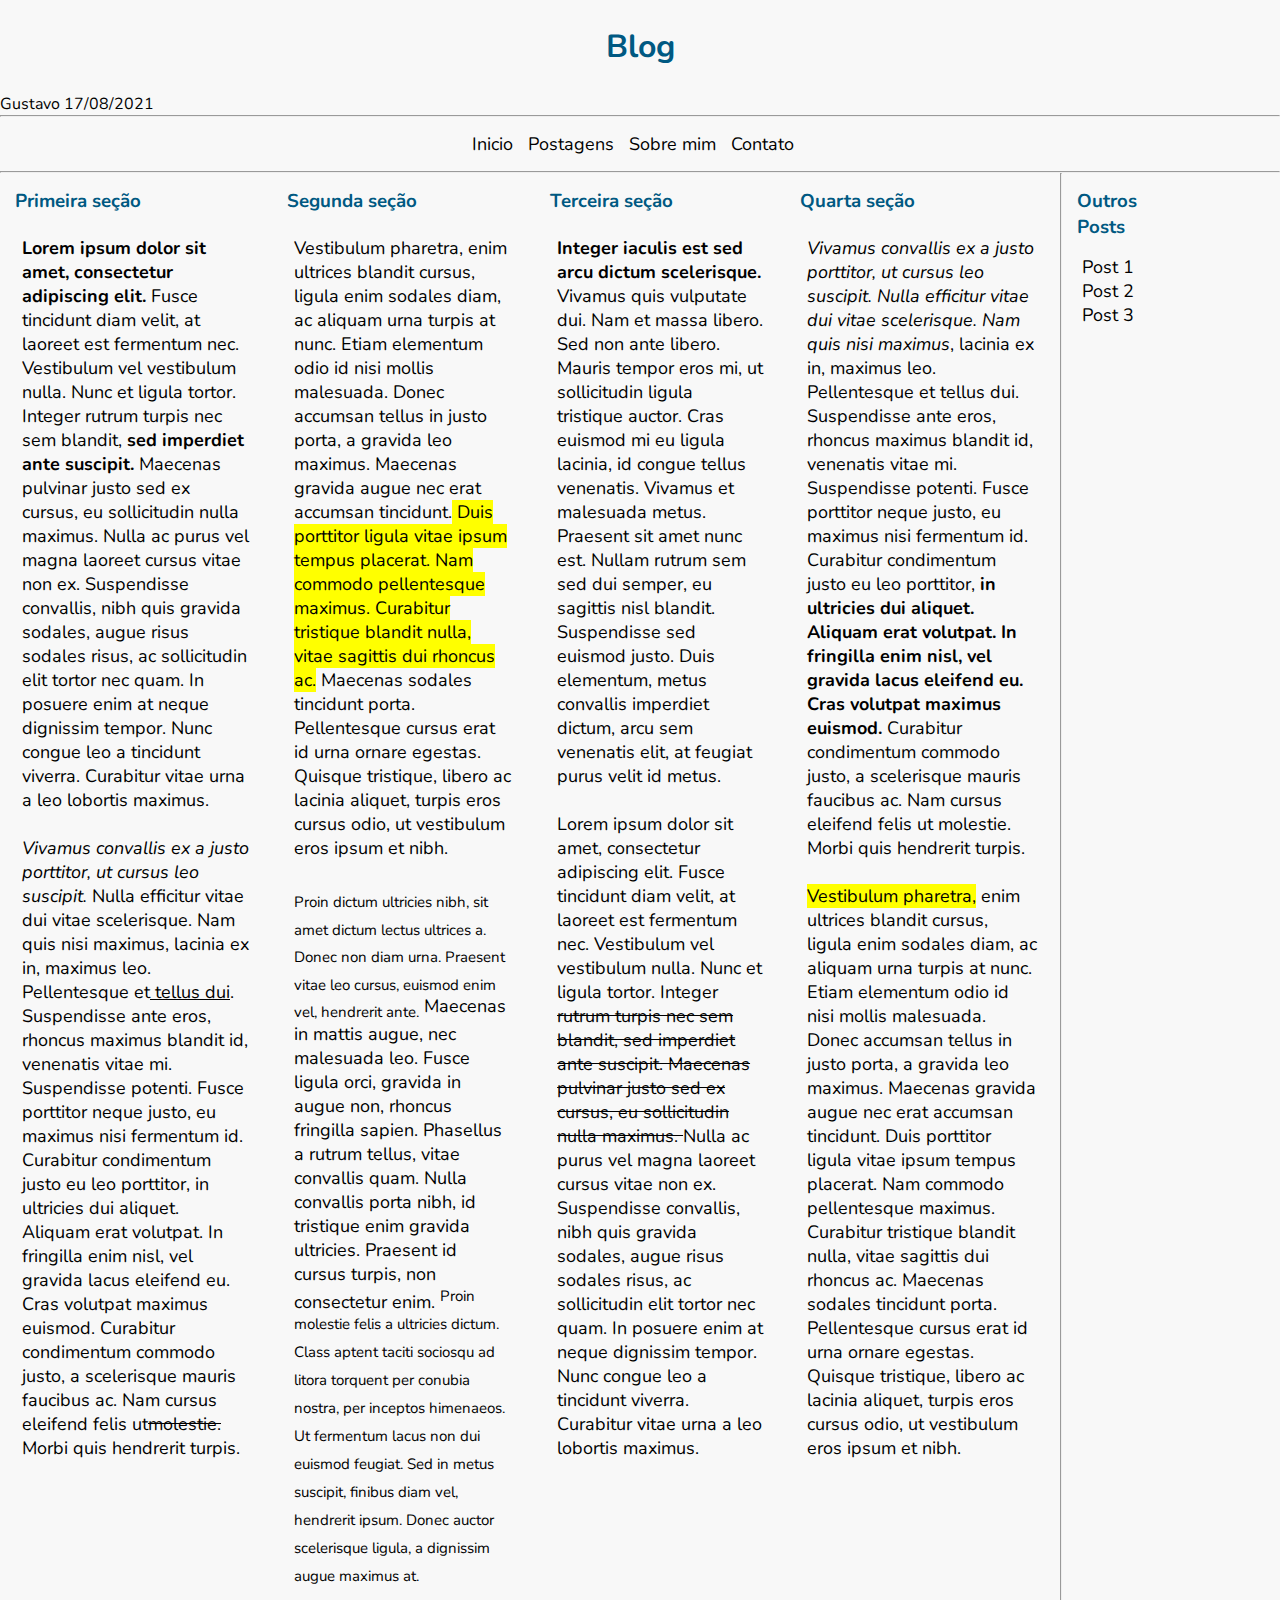
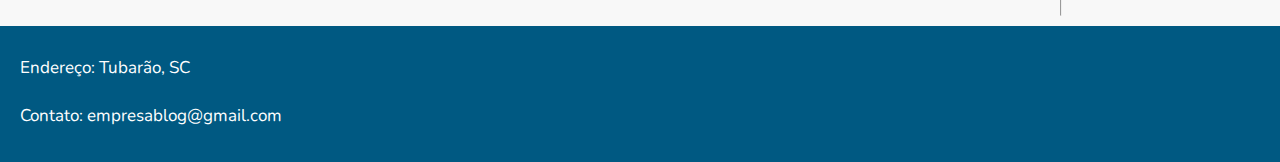
<file: index.html>
<!DOCTYPE html>
<html lang="pt-br">
<head>
    <meta charset="UTF-8">
    <meta http-equiv="X-UA-Compatible" content="IE=edge">
    <meta name="viewport" content="width=device-width, initial-scale=1.0">
    <meta name="author" content="Gustavocancelier"> <!--nome do autor-->
    <meta name="description" content="Post de blog"> <!--descrição-->
    <meta name="keywords" content="blog, post, lorem ipsum dolor sit"> <!--palavras chave-->
    <link rel="stylesheet" href="main.css">
    <link href="https://fonts.googleapis.com/css2?family=Nunito:wght@400;600;800&display=swap" rel="stylesheet">
    <title>Blog do Gustavo</title>
</head>
<body>
    <header>
        <h1 class="title">Blog</h1>
        <p>Gustavo  17/08/2021</p> 
        <hr />
        <nav>
            <a href="./index.html">Inicio</a>
            <a href="./postagens.html">Postagens</a>
            <a href="./sobre.html">Sobre mim</a>
            <a href="./contato.html">Contato</a>
        </nav>
        <hr />
    </header>
    <main>
        <article>
            <section>
                <h3>Primeira seção</h3>
                <p>
                    <b>Lorem ipsum dolor sit amet, consectetur adipiscing elit.</b> 
                    Fusce tincidunt diam velit, at laoreet est fermentum nec. 
                    Vestibulum vel vestibulum nulla. Nunc et ligula tortor. 
                    Integer rutrum turpis nec sem blandit,<strong> sed imperdiet ante suscipit.</strong> 
                    Maecenas pulvinar justo sed ex cursus, eu sollicitudin nulla maximus. 
                    Nulla ac purus vel magna laoreet cursus vitae non ex. Suspendisse convallis, nibh quis gravida sodales, 
                    augue risus sodales risus, ac sollicitudin elit tortor nec quam. In posuere enim at neque dignissim tempor. 
                    Nunc congue leo a tincidunt viverra. Curabitur vitae urna a leo lobortis maximus.
                </p>
                <p>
                    <i>Vivamus convallis ex a justo porttitor, ut cursus leo suscipit.</i>
                    Nulla efficitur vitae dui vitae scelerisque. Nam quis nisi maximus, lacinia ex in, maximus leo. 
                    Pellentesque et<ins> tellus dui</ins>. Suspendisse ante eros, rhoncus maximus blandit id, venenatis vitae mi. 
                    Suspendisse potenti. Fusce porttitor neque justo, eu maximus nisi fermentum id. 
                    Curabitur condimentum justo eu leo porttitor, in ultricies dui aliquet. Aliquam erat volutpat. 
                    In fringilla enim nisl, vel gravida lacus eleifend eu. Cras volutpat maximus euismod. 
                    Curabitur condimentum commodo justo, a scelerisque mauris faucibus ac. Nam cursus eleifend felis ut<del>molestie.</del>
                    Morbi quis hendrerit turpis.
                </p>
            </section>
            <section>
                <h3>Segunda seção</h3>
                <p>
                    Vestibulum pharetra, enim ultrices blandit cursus, ligula enim sodales diam, ac aliquam urna turpis at nunc. 
                    Etiam elementum odio id nisi mollis malesuada. Donec accumsan tellus in justo porta, a gravida leo maximus. 
                    Maecenas gravida augue nec erat accumsan tincidunt.<mark> Duis porttitor ligula vitae ipsum tempus placerat. 
                    Nam commodo pellentesque maximus. Curabitur tristique blandit nulla, vitae sagittis dui rhoncus ac.</mark>
                    Maecenas sodales tincidunt porta. Pellentesque cursus erat id urna ornare egestas. Quisque tristique, 
                    libero ac lacinia aliquet, turpis eros cursus odio, ut vestibulum eros ipsum et nibh.
                </p>
                <p>
                    <sub> Proin dictum ultricies nibh, sit amet dictum lectus ultrices a. Donec non diam urna. 
                    Praesent vitae leo cursus, euismod enim vel, hendrerit ante.</sub>
                    Maecenas in mattis augue, nec malesuada leo. Fusce ligula orci, gravida in augue non, rhoncus fringilla sapien. 
                    Phasellus a rutrum tellus, vitae convallis quam. Nulla convallis porta nibh, id tristique enim gravida ultricies. 
                    Praesent id cursus turpis, non consectetur enim. <sup> Proin molestie felis a ultricies dictum. 
                    Class aptent taciti sociosqu ad litora torquent per conubia nostra, per inceptos himenaeos.</sub> 
                    Ut fermentum lacus non dui euismod feugiat. Sed in metus suscipit, finibus diam vel, hendrerit ipsum. 
                    Donec auctor scelerisque ligula, a dignissim augue maximus at.
                </p>
            </section>
            <section>
                <h3>Terceira seção</h3>
                <p>
                    <strong> Integer iaculis est sed arcu dictum scelerisque.</strong> Vivamus quis vulputate dui. 
                    Nam et massa libero. Sed non ante libero. Mauris tempor eros mi, ut sollicitudin ligula tristique auctor. 
                    Cras euismod mi eu ligula lacinia, id congue tellus venenatis. Vivamus et malesuada metus. 
                    Praesent sit amet nunc est. Nullam rutrum sem sed dui semper, eu sagittis nisl blandit. 
                    Suspendisse sed euismod justo. Duis elementum, metus convallis imperdiet dictum, arcu sem venenatis elit, 
                    at feugiat purus velit id metus. 
                </p>
                <p>
                    Lorem ipsum dolor sit amet, consectetur adipiscing elit. 
                    Fusce tincidunt diam velit, at laoreet est fermentum nec. 
                    Vestibulum vel vestibulum nulla. Nunc et ligula tortor. 
                    Integer <del> rutrum turpis nec sem blandit, sed imperdiet ante suscipit. 
                    Maecenas pulvinar justo sed ex cursus, eu sollicitudin nulla maximus. </del>
                    Nulla ac purus vel magna laoreet cursus vitae non ex. Suspendisse convallis, nibh quis gravida sodales, 
                    augue risus sodales risus, ac sollicitudin elit tortor nec quam. In posuere enim at neque dignissim tempor. 
                    Nunc congue leo a tincidunt viverra. Curabitur vitae urna a leo lobortis maximus.
                </p>
            </section>
            <section>
                <h3>Quarta seção</h3>
                <p>
                    <em> Vivamus convallis ex a justo porttitor, ut cursus leo suscipit.
                    Nulla efficitur vitae dui vitae scelerisque. Nam quis nisi maximus</em>, lacinia ex in, maximus leo. 
                    Pellentesque et tellus dui. Suspendisse ante eros, rhoncus maximus blandit id, venenatis vitae mi. 
                    Suspendisse potenti. Fusce porttitor neque justo, eu maximus nisi fermentum id. 
                    Curabitur condimentum justo eu leo porttitor,<b> in ultricies dui aliquet. Aliquam erat volutpat. 
                    In fringilla enim nisl, vel gravida lacus eleifend eu. Cras volutpat maximus euismod.</b>
                    Curabitur condimentum commodo justo, a scelerisque mauris faucibus ac. Nam cursus eleifend felis ut molestie. 
                    Morbi quis hendrerit turpis.
                </p>
                <p>
                    <mark> Vestibulum pharetra,</mark> enim ultrices blandit cursus, ligula enim sodales diam, ac aliquam urna turpis at nunc. 
                    Etiam elementum odio id nisi mollis malesuada. Donec accumsan tellus in justo porta, a gravida leo maximus. 
                    Maecenas gravida augue nec erat accumsan tincidunt. Duis porttitor ligula vitae ipsum tempus placerat. 
                    Nam commodo pellentesque maximus. Curabitur tristique blandit nulla, vitae sagittis dui rhoncus ac.
                    Maecenas sodales tincidunt porta. Pellentesque cursus erat id urna ornare egestas. Quisque tristique, 
                    libero ac lacinia aliquet, turpis eros cursus odio, ut vestibulum eros ipsum et nibh.
                </p>
            </section>
        </article>
        <hr />
        <aside>
            <h3>Outros Posts</h3>
            <ul>
                <li>
                    <a href="./post1.html">Post 1</a>
                </li>
                <li>
                    <a href="./post2.html">Post 2</a>
                </li>
                <li>
                    <a href="./post3.html">Post 3</a>
                </li>
            </ul>
        </aside>
    </main>
    <footer>
        <p class="contato">Endereço: Tubarão, SC</p>
        <p class="contato">Contato: empresablog@gmail.com</p>
    </footer>
</body>
</html>
</file>
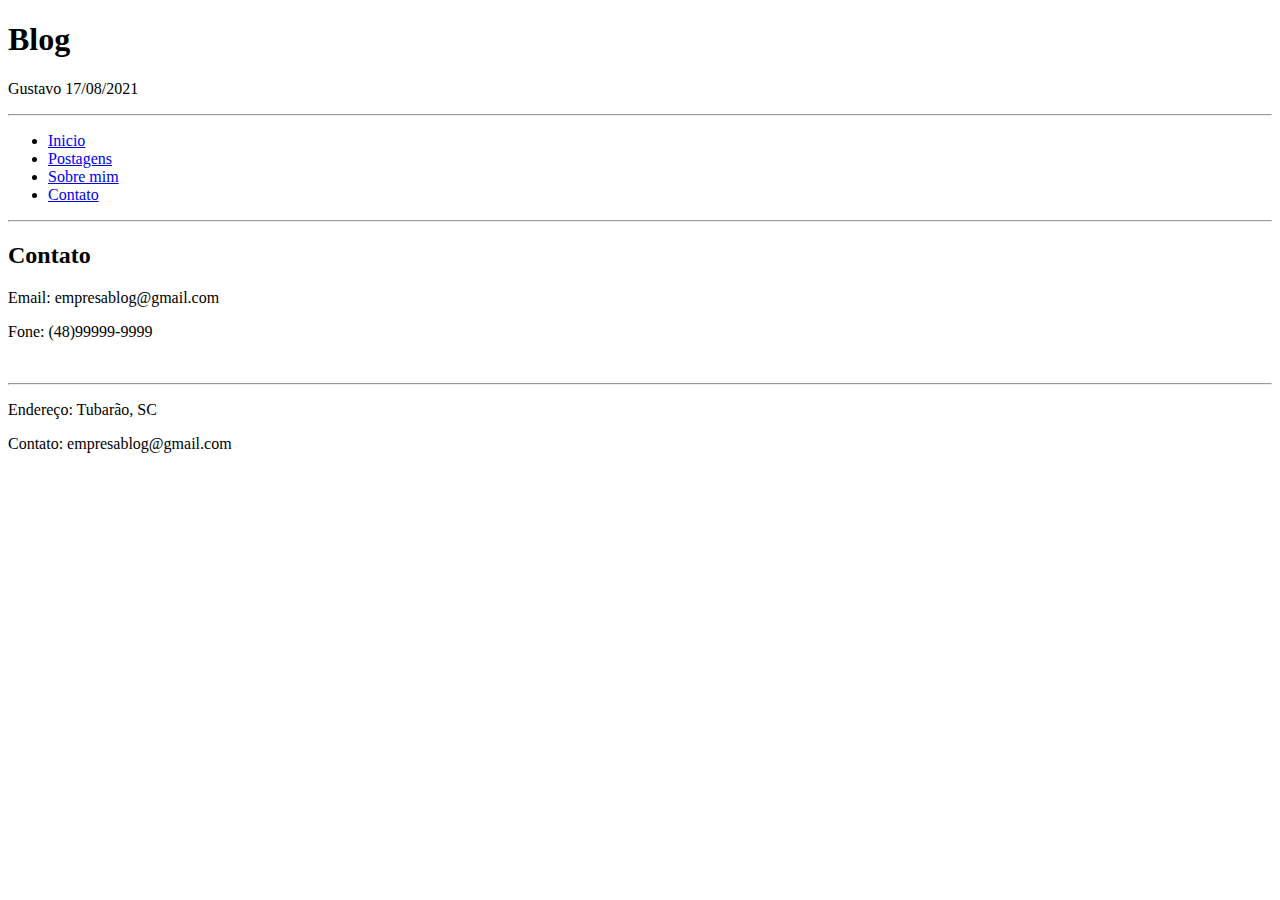
<file: contato.html>
<!DOCTYPE html>
<html lang="pt-br">
<head>
    <meta charset="UTF-8">
    <meta http-equiv="X-UA-Compatible" content="IE=edge">
    <meta name="viewport" content="width=device-width, initial-scale=1.0"> <meta name="author" content="Gustavocancelier"> <!--nome do autor-->
    <meta name="description" content="Página sobre mim"> <!--descrição-->
    <meta name="keywords" content="blog, post, sobre mim"> <!--palavras chave-->
    <title>Sobre mim</title>
</head>
<body>
    <header>
        <h1>Blog</h1>
        <p>Gustavo  17/08/2021</p> 
        <hr />
        <nav>
            <ul>
                <li>
                    <a href="./index.html">Inicio</a>
                </li>
                <li>
                    <a href="./postagens.html">Postagens</a>
                </li>
                <li>
                    <a href="./sobre.html">Sobre mim</a>
                </li>
                <li>
                    <a href="./contato.html">Contato</a>
                </li>
            </ul>
        </nav>
        <hr />
    </header>
    <div>
        <h2>Contato</h2>
        <p>Email: empresablog@gmail.com</p>
        <p>Fone: (48)99999-9999</p>
    </div>
    <br />
    <hr />
    <footer>
        <p>Endereço: Tubarão, SC</p>
        <p>Contato: empresablog@gmail.com</p>
    </footer>
</body>
</html>
</file>
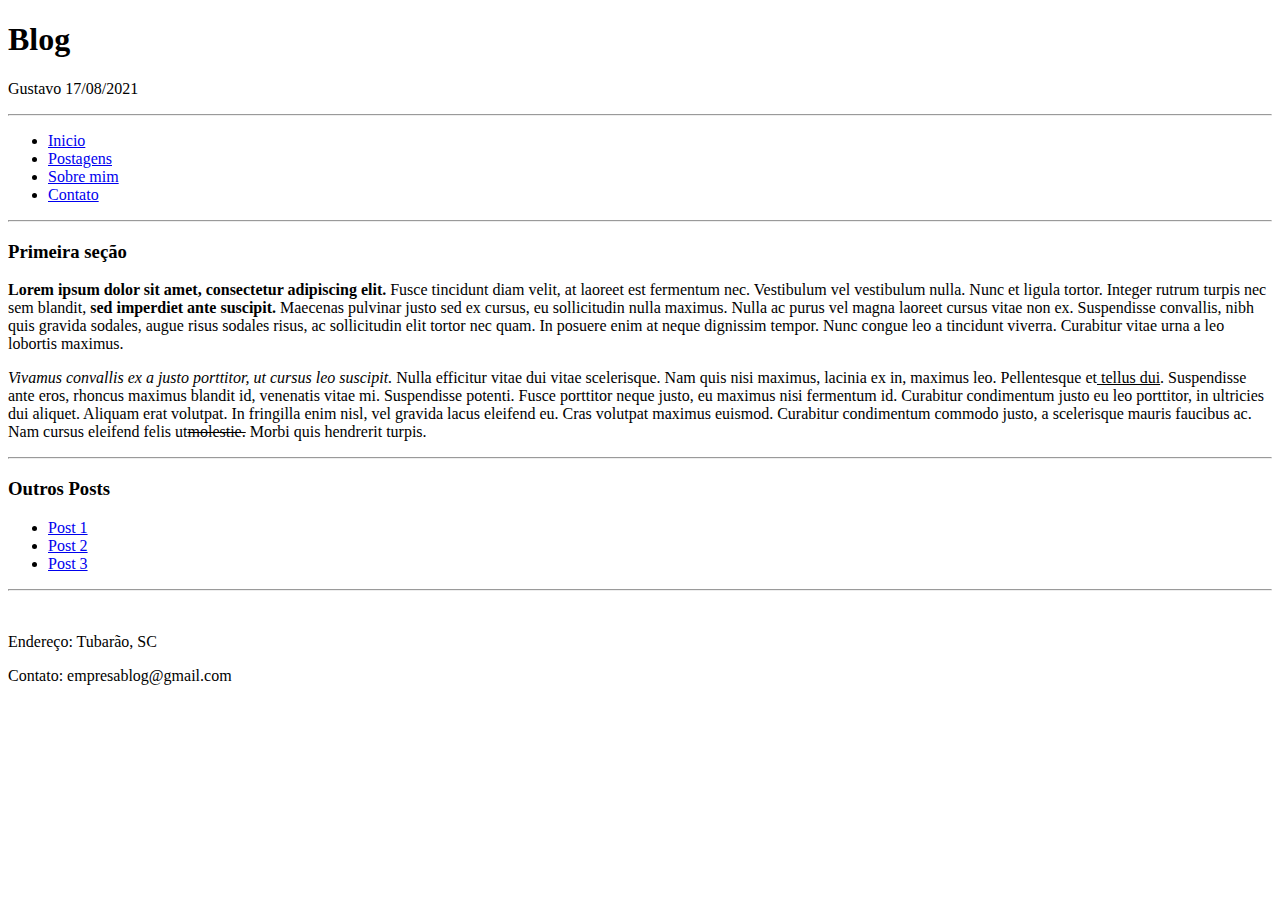
<file: post1.html>
<!DOCTYPE html>
<html lang="pt-br">
<head>
    <meta charset="UTF-8">
    <meta http-equiv="X-UA-Compatible" content="IE=edge">
    <meta name="viewport" content="width=device-width, initial-scale=1.0">
    <meta name="author" content="Gustavocancelier"> <!--nome do autor-->
    <meta name="description" content="Post de blog"> <!--descrição-->
    <meta name="keywords" content="blog, post, lorem ipsum dolor sit"> <!--palavras chave-->
    <title>Blog do Gustavo</title>
</head>
<body>
    <header>
        <h1>Blog</h1>
        <p>Gustavo  17/08/2021</p> 
        <hr />
        <nav>
            <ul>
                <li>
                    <a href="./index.html">Inicio</a>
                </li>
                <li>
                    <a href="./postagens.html">Postagens</a>
                </li>
                <li>
                    <a href="./sobre.html">Sobre mim</a>
                </li>
                <li>
                    <a href="./contato.html">Contato</a>
                </li>
            </ul>
        </nav>
        <hr />
    </header>
    <article>
        <section>
            <h3>Primeira seção</h3>
            <p>
                <b>Lorem ipsum dolor sit amet, consectetur adipiscing elit.</b> 
                Fusce tincidunt diam velit, at laoreet est fermentum nec. 
                Vestibulum vel vestibulum nulla. Nunc et ligula tortor. 
                Integer rutrum turpis nec sem blandit,<strong> sed imperdiet ante suscipit.</strong> 
                Maecenas pulvinar justo sed ex cursus, eu sollicitudin nulla maximus. 
                Nulla ac purus vel magna laoreet cursus vitae non ex. Suspendisse convallis, nibh quis gravida sodales, 
                augue risus sodales risus, ac sollicitudin elit tortor nec quam. In posuere enim at neque dignissim tempor. 
                Nunc congue leo a tincidunt viverra. Curabitur vitae urna a leo lobortis maximus.
            </p>
            <p>
                <i>Vivamus convallis ex a justo porttitor, ut cursus leo suscipit.</i>
                Nulla efficitur vitae dui vitae scelerisque. Nam quis nisi maximus, lacinia ex in, maximus leo. 
                Pellentesque et<ins> tellus dui</ins>. Suspendisse ante eros, rhoncus maximus blandit id, venenatis vitae mi. 
                Suspendisse potenti. Fusce porttitor neque justo, eu maximus nisi fermentum id. 
                Curabitur condimentum justo eu leo porttitor, in ultricies dui aliquet. Aliquam erat volutpat. 
                In fringilla enim nisl, vel gravida lacus eleifend eu. Cras volutpat maximus euismod. 
                Curabitur condimentum commodo justo, a scelerisque mauris faucibus ac. Nam cursus eleifend felis ut<del>molestie.</del>
                Morbi quis hendrerit turpis.
            </p>
        </section>
    </article>
    <hr />
    <aside>
        <h3>Outros Posts</h3>
        <ul>
            <li>
                <a href="./post1.html">Post 1</a>
            </li>
            <li>
                <a href="./post2.html">Post 2</a>
            </li>
            <li>
                <a href="./post3.html">Post 3</a>
            </li>
        </ul>
    </aside>
    <hr />
    <br />
    <footer>
        <p>Endereço: Tubarão, SC</p>
        <p>Contato: empresablog@gmail.com</p>
    </footer>
</body>
</html>
</file>
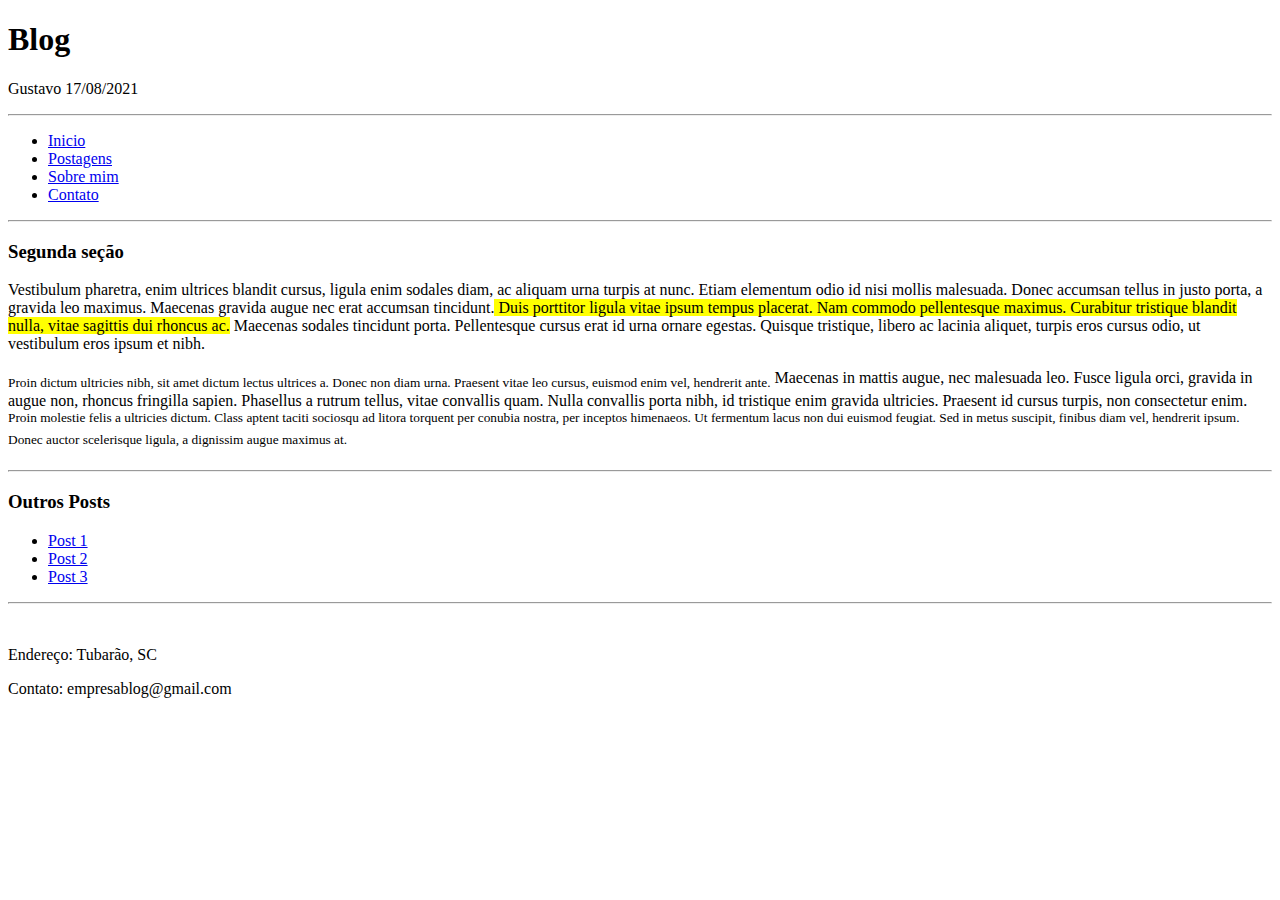
<file: post2.html>
<!DOCTYPE html>
<html lang="pt-br">
<head>
    <meta charset="UTF-8">
    <meta http-equiv="X-UA-Compatible" content="IE=edge">
    <meta name="viewport" content="width=device-width, initial-scale=1.0">
    <meta name="author" content="Gustavocancelier"> <!--nome do autor-->
    <meta name="description" content="Post de blog"> <!--descrição-->
    <meta name="keywords" content="blog, post, lorem ipsum dolor sit"> <!--palavras chave-->
    <title>Blog do Gustavo</title>
</head>
<body>
    <header>
        <h1>Blog</h1>
        <p>Gustavo  17/08/2021</p> 
        <hr />
        <nav>
            <ul>
                <li>
                    <a href="./index.html">Inicio</a>
                </li>
                <li>
                    <a href="./postagens.html">Postagens</a>
                </li>
                <li>
                    <a href="./sobre.html">Sobre mim</a>
                </li>
                <li>
                    <a href="./contato.html">Contato</a>
                </li>
            </ul>
        </nav>
        <hr />
    </header>
    <article>
        <section>
            <h3>Segunda seção</h3>
            <p>
                Vestibulum pharetra, enim ultrices blandit cursus, ligula enim sodales diam, ac aliquam urna turpis at nunc. 
                Etiam elementum odio id nisi mollis malesuada. Donec accumsan tellus in justo porta, a gravida leo maximus. 
                Maecenas gravida augue nec erat accumsan tincidunt.<mark> Duis porttitor ligula vitae ipsum tempus placerat. 
                Nam commodo pellentesque maximus. Curabitur tristique blandit nulla, vitae sagittis dui rhoncus ac.</mark>
                Maecenas sodales tincidunt porta. Pellentesque cursus erat id urna ornare egestas. Quisque tristique, 
                libero ac lacinia aliquet, turpis eros cursus odio, ut vestibulum eros ipsum et nibh.
            </p>
            <p>
                <sub> Proin dictum ultricies nibh, sit amet dictum lectus ultrices a. Donec non diam urna. 
                Praesent vitae leo cursus, euismod enim vel, hendrerit ante.</sub>
                Maecenas in mattis augue, nec malesuada leo. Fusce ligula orci, gravida in augue non, rhoncus fringilla sapien. 
                Phasellus a rutrum tellus, vitae convallis quam. Nulla convallis porta nibh, id tristique enim gravida ultricies. 
                Praesent id cursus turpis, non consectetur enim. <sup> Proin molestie felis a ultricies dictum. 
                Class aptent taciti sociosqu ad litora torquent per conubia nostra, per inceptos himenaeos.</sub> 
                Ut fermentum lacus non dui euismod feugiat. Sed in metus suscipit, finibus diam vel, hendrerit ipsum. 
                Donec auctor scelerisque ligula, a dignissim augue maximus at.
            </p>
        </section>
    </article>
    <hr />
    <aside>
        <h3>Outros Posts</h3>
        <ul>
            <li>
                <a href="./post1.html">Post 1</a>
            </li>
            <li>
                <a href="./post2.html">Post 2</a>
            </li>
            <li>
                <a href="./post3.html">Post 3</a>
            </li>
        </ul>
    </aside>
    <hr />
    <br />
    <footer>
        <p>Endereço: Tubarão, SC</p>
        <p>Contato: empresablog@gmail.com</p>
    </footer>
</body>
</html>
</file>
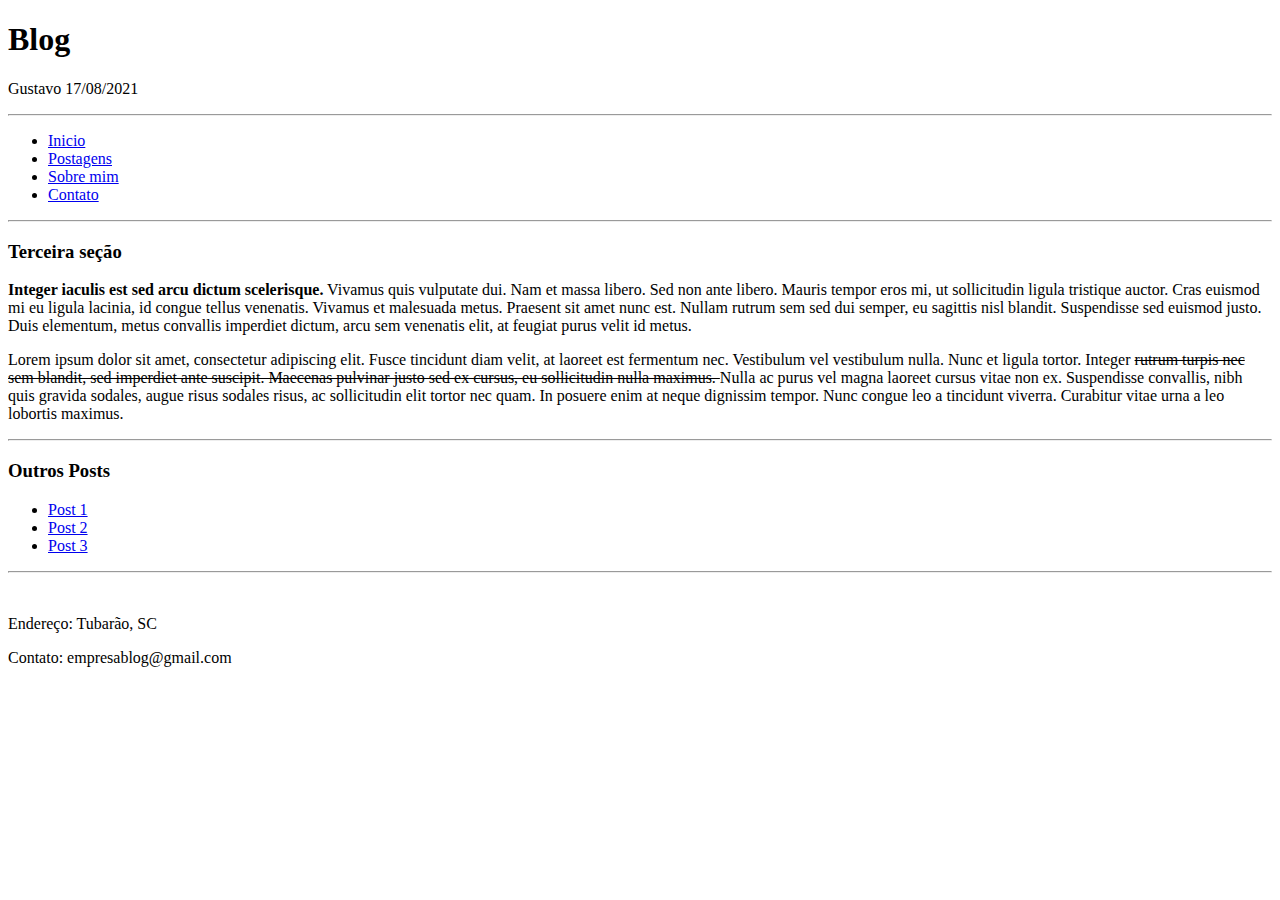
<file: post3.html>
<!DOCTYPE html>
<html lang="pt-br">
<head>
    <meta charset="UTF-8">
    <meta http-equiv="X-UA-Compatible" content="IE=edge">
    <meta name="viewport" content="width=device-width, initial-scale=1.0">
    <meta name="author" content="Gustavocancelier"> <!--nome do autor-->
    <meta name="description" content="Post de blog"> <!--descrição-->
    <meta name="keywords" content="blog, post, lorem ipsum dolor sit"> <!--palavras chave-->
    <title>Blog do Gustavo</title>
</head>
<body>
    <header>
        <h1>Blog</h1>
        <p>Gustavo  17/08/2021</p> 
        <hr />
        <nav>
            <ul>
                <li>
                    <a href="./index.html">Inicio</a>
                </li>
                <li>
                    <a href="./postagens.html">Postagens</a>
                </li>
                <li>
                    <a href="./sobre.html">Sobre mim</a>
                </li>
                <li>
                    <a href="./contato.html">Contato</a>
                </li>
            </ul>
        </nav>
        <hr />
    </header>
    <article>
        <section>
            <h3>Terceira seção</h3>
            <p>
                <strong> Integer iaculis est sed arcu dictum scelerisque.</strong> Vivamus quis vulputate dui. 
                Nam et massa libero. Sed non ante libero. Mauris tempor eros mi, ut sollicitudin ligula tristique auctor. 
                Cras euismod mi eu ligula lacinia, id congue tellus venenatis. Vivamus et malesuada metus. 
                Praesent sit amet nunc est. Nullam rutrum sem sed dui semper, eu sagittis nisl blandit. 
                Suspendisse sed euismod justo. Duis elementum, metus convallis imperdiet dictum, arcu sem venenatis elit, 
                at feugiat purus velit id metus. 
            </p>
            <p>
                Lorem ipsum dolor sit amet, consectetur adipiscing elit. 
                Fusce tincidunt diam velit, at laoreet est fermentum nec. 
                Vestibulum vel vestibulum nulla. Nunc et ligula tortor. 
                Integer <del> rutrum turpis nec sem blandit, sed imperdiet ante suscipit. 
                Maecenas pulvinar justo sed ex cursus, eu sollicitudin nulla maximus. </del>
                Nulla ac purus vel magna laoreet cursus vitae non ex. Suspendisse convallis, nibh quis gravida sodales, 
                augue risus sodales risus, ac sollicitudin elit tortor nec quam. In posuere enim at neque dignissim tempor. 
                Nunc congue leo a tincidunt viverra. Curabitur vitae urna a leo lobortis maximus.
            </p>
        </section>
    </article>
    <hr />
    <aside>
        <h3>Outros Posts</h3>
        <ul>
            <li>
                <a href="./post1.html">Post 1</a>
            </li>
            <li>
                <a href="./post2.html">Post 2</a>
            </li>
            <li>
                <a href=".post3.html">Post 3</a>
            </li>
        </ul>
    </aside>
    <hr />
    <br />
    <footer>
        <p>Endereço: Tubarão, SC</p>
        <p>Contato: empresablog@gmail.com</p>
    </footer>
</body>
</html>
</file>
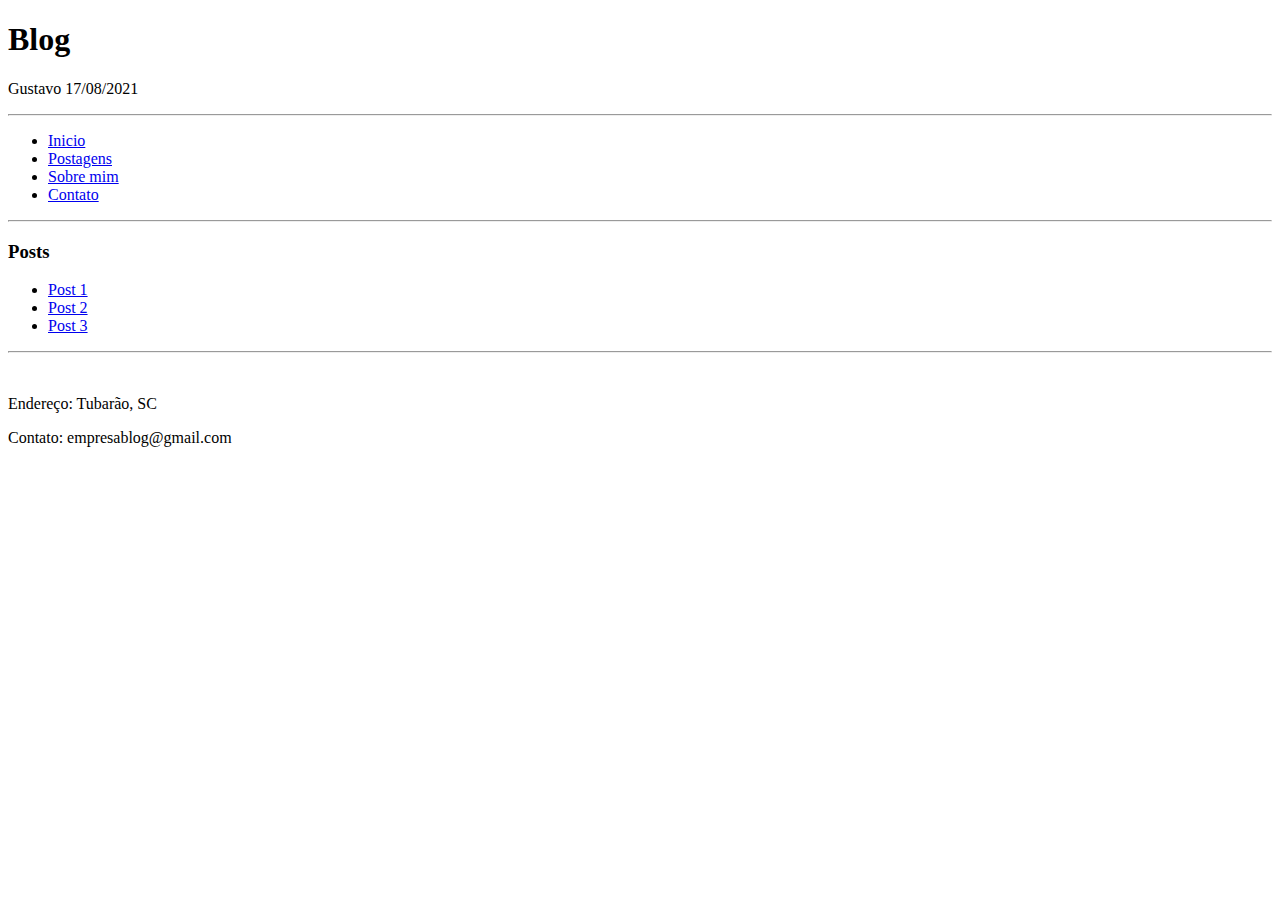
<file: postagens.html>
<!DOCTYPE html>
<html lang="pt-br">
<head>
    <meta charset="UTF-8">
    <meta http-equiv="X-UA-Compatible" content="IE=edge">
    <meta name="viewport" content="width=device-width, initial-scale=1.0">
    <meta name="author" content="Gustavocancelier"> <!--nome do autor-->
    <meta name="description" content="Post de blog"> <!--descrição-->
    <meta name="keywords" content="blog, post, lorem ipsum dolor sit"> <!--palavras chave-->
    <title>Blog do Gustavo</title>
</head>
<body>
    <header>
        <h1>Blog</h1>
        <p>Gustavo  17/08/2021</p> 
        <hr />
        <nav>
            <ul>
                <li>
                    <a href="./index.html">Inicio</a>
                </li>
                <li>
                    <a href="./postagens.html">Postagens</a>
                </li>
                <li>
                    <a href="./sobre.html">Sobre mim</a>
                </li>
                <li>
                    <a href="./contato.html">Contato</a>
                </li>
            </ul>
        </nav>
    </header>
    <hr />
    <div>
        <h3>Posts</h3>
        <ul>
            <li>
                <a href="./post1.html">Post 1</a>
            </li>
            <li>
                <a href="./post2.html">Post 2</a>
            </li>
            <li>
                <a href="./post3.html">Post 3</a>
            </li>
        </ul>
    </div>
    <hr />
    <br />
    <footer>
        <p>Endereço: Tubarão, SC</p>
        <p>Contato: empresablog@gmail.com</p>
    </footer>
</body>
</html>
</file>
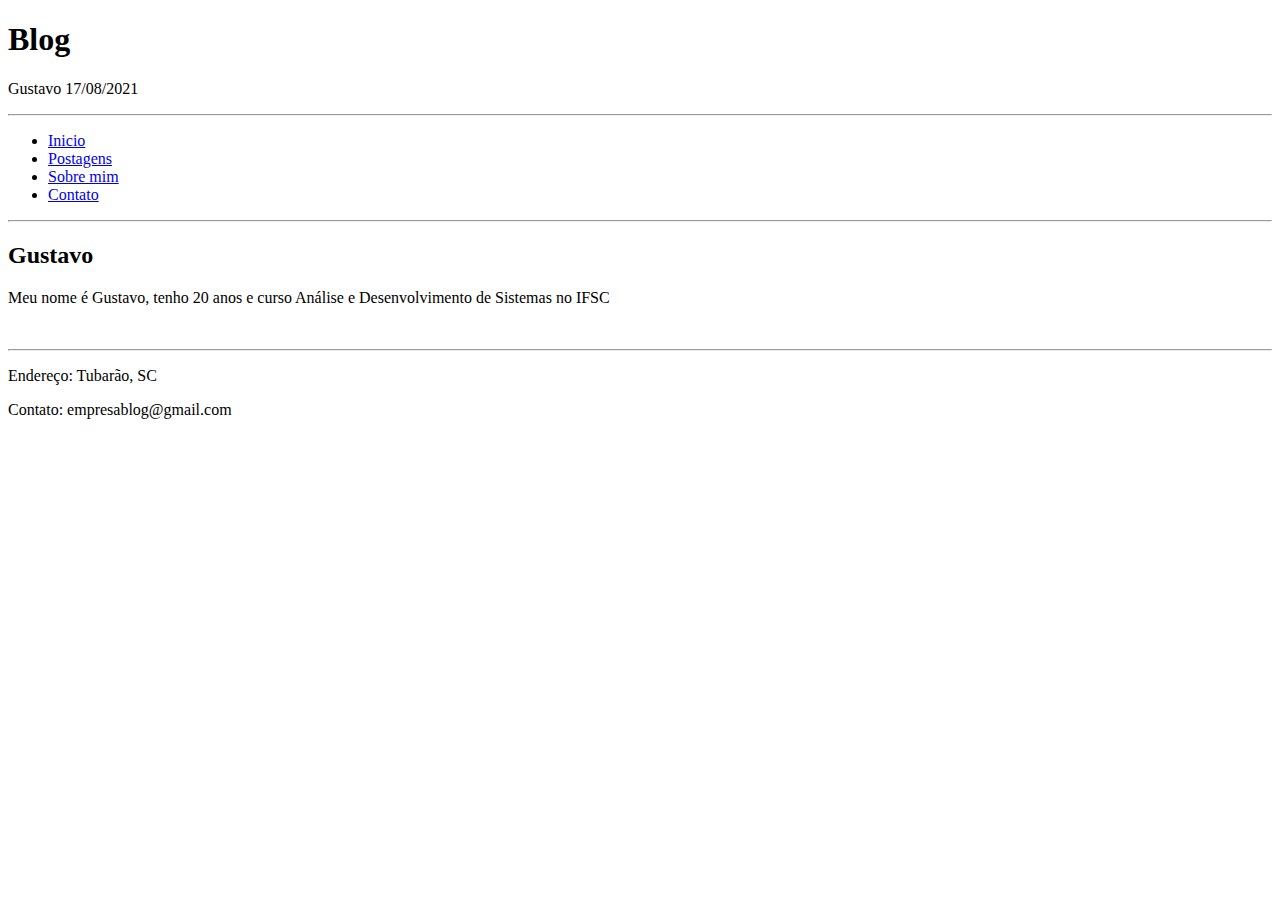
<file: sobre.html>
<!DOCTYPE html>
<html lang="pt-br">
<head>
    <meta charset="UTF-8">
    <meta http-equiv="X-UA-Compatible" content="IE=edge">
    <meta name="viewport" content="width=device-width, initial-scale=1.0"> <meta name="author" content="Gustavocancelier"> <!--nome do autor-->
    <meta name="description" content="Página sobre mim"> <!--descrição-->
    <meta name="keywords" content="blog, post, sobre mim"> <!--palavras chave-->
    <title>Sobre mim</title>
</head>
<body>
    <header>
        <h1>Blog</h1>
        <p>Gustavo  17/08/2021</p> 
        <hr />
        <nav>
            <ul>
                <li>
                    <a href="./index.html">Inicio</a>
                </li>
                <li>
                    <a href="./postagens.html">Postagens</a>
                </li>
                <li>
                    <a href="./sobre">Sobre mim</a>
                </li>
                <li>
                    <a href="./contato.html">Contato</a>
                </li>
            </ul>
        </nav>
        <hr />
    </header>
    <div>
        <h2>Gustavo</h2>
        <p>Meu nome é Gustavo, tenho 20 anos e curso Análise e Desenvolvimento de Sistemas no IFSC</p>
    </div>
    <br />
    <hr />
    <footer>
        <p>Endereço: Tubarão, SC</p>
        <p>Contato: empresablog@gmail.com</p>
    </footer>
</body>
</html>
</file>
<file: main.css>
*{
    margin: 0;
    padding: 0;
}

body{
    background-color: #f8f8f8;
    font-family: "Nunito", sans-serif;
}
main {
    display: flex;
    justify-content: space-between;
    width: 90%;
}

aside {
    display: flex;
    flex-direction: column;
    width: 10%;
}

article{
    display:flex;
}

.title { 
    color:#005982;
    margin-top: 25px;
    margin-bottom: 25px;
    text-align: center;
}

a {
    text-decoration: none;
    color: #000000;
    font-size: 18px;
    margin-right: 15px;
}

a:hover {
    color:#005982;
}

ul{
    list-style-type: none;
}

nav {
    margin-top:15px;
    margin-bottom:15px;
    display: flex;
    justify-content: center;
}

section p {
    font-size: 18px;
    margin: 20px;
    padding: 2px;
}

footer {
    background-color: #005982;
    padding-top: 20px;
    padding-bottom: 20px;
    margin-top: 10px;
}

.contato {
    padding-bottom: 15px;
    padding-left: 20px;
    color: #ffffff;
    padding-top: 10px;
    font-size: 17px;
}



h3 {
    color:#005982;
    margin: 15px;
}

ul {
    margin-left: 20px;
    margin-bottom: 15px;
}
</file>
